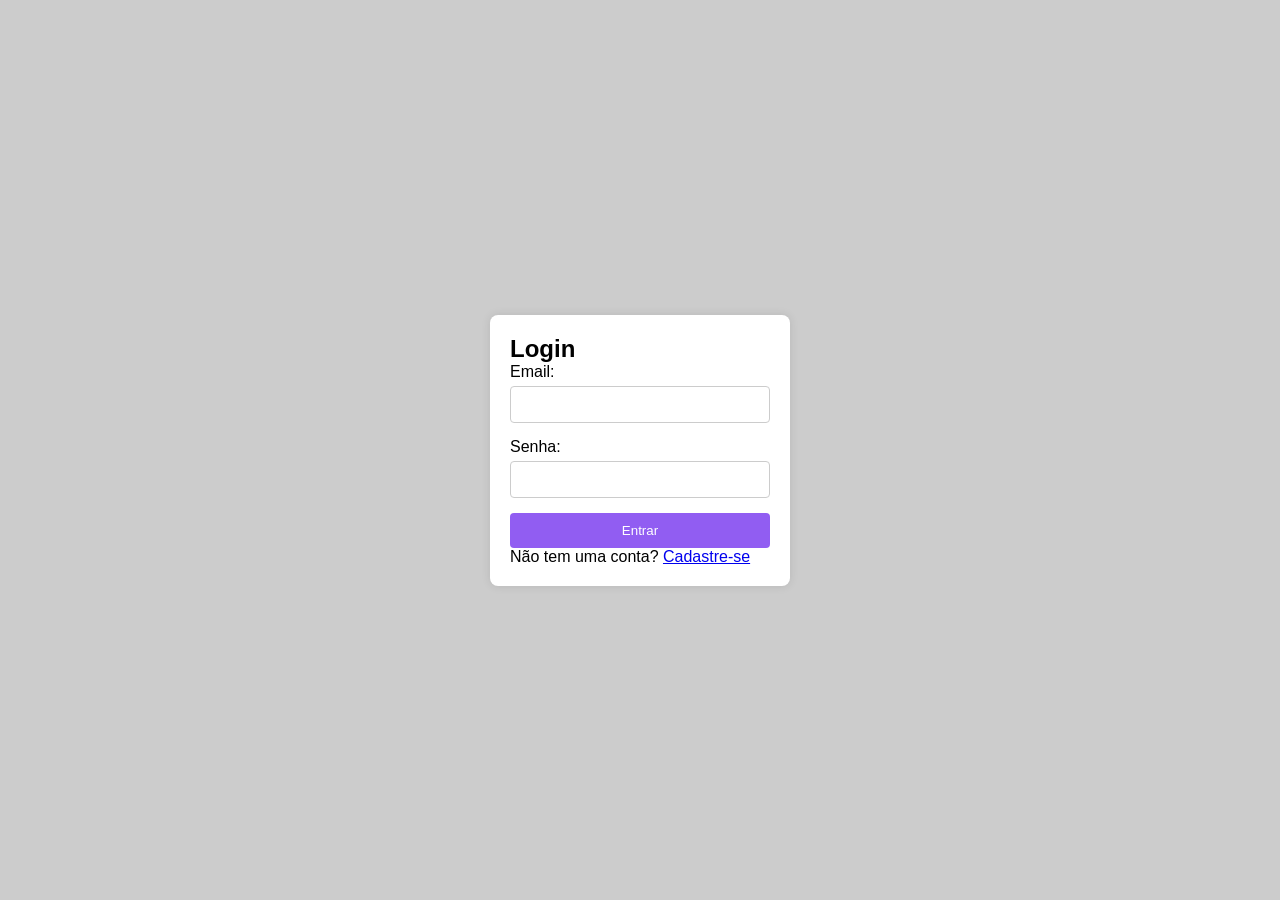
<file: socketio/login/index.html>
<!DOCTYPE html>
<html lang="pt-BR">
<head>
    <meta charset="UTF-8">
    <meta name="viewport" content="width=device-width, initial-scale=1.0">
    <link rel="stylesheet" href="style.css">
    <script src="script.js"></script>
    <title>Login</title>
</head>

<body>
<div class="login-container">
    <h2>Login</h2>
    <form class="login-form" action="#" method="post">
        <div class="form-group">
            <label for="email">Email:</label>
            <input type="email" id="email" name="email" required>
        </div>
        <div class="form-group">
            <label for="password">Senha:</label>
            <input type="password" id="password" name="password" required>
        </div>
        <button type="submit">Entrar</button>
    </form>
    <div class="login-footer">
        <p>Não tem uma conta? <a href="#">Cadastre-se</a></p>
    </div>
</div>

</body>
</html>
</file>
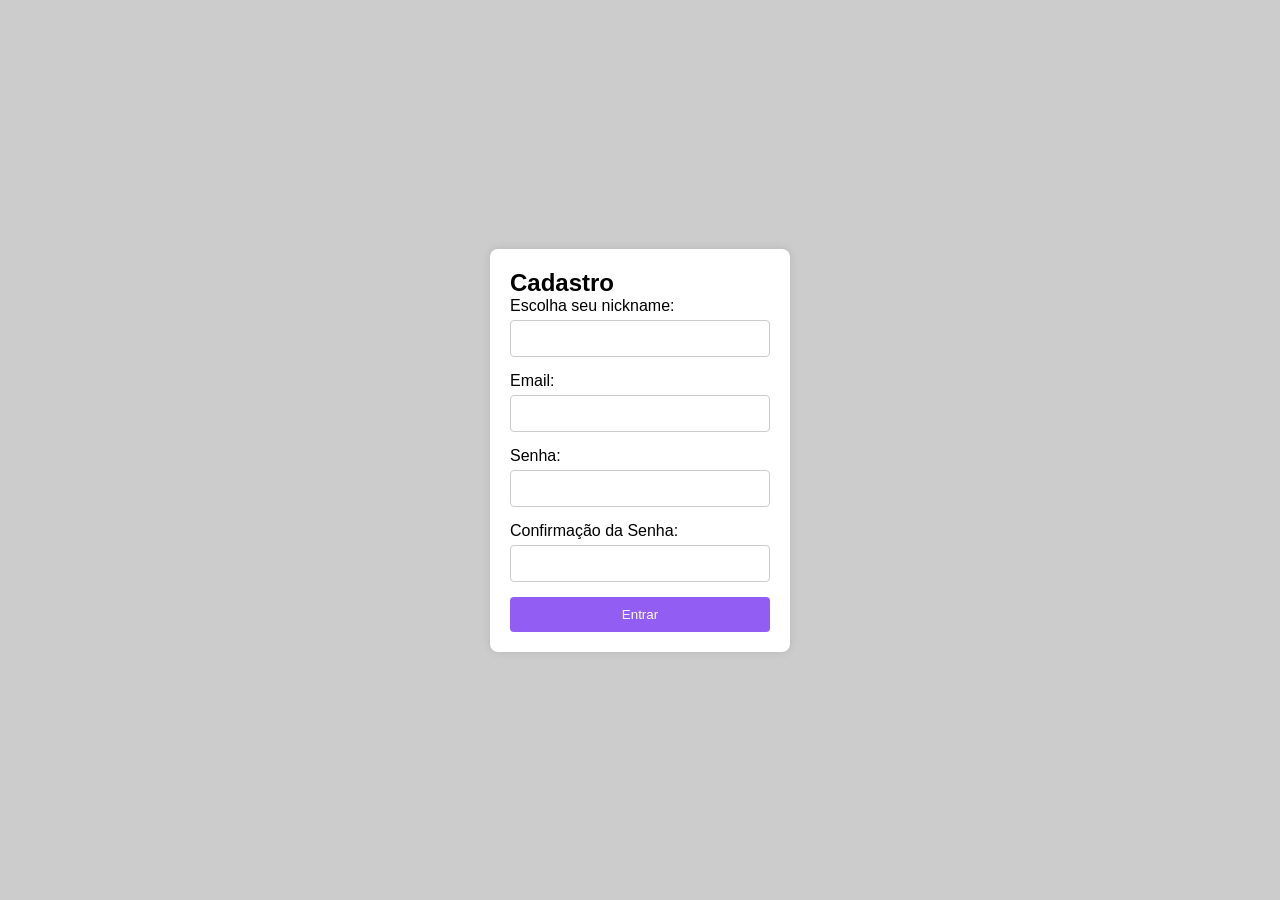
<file: socketio/telas-cadastro-login/cadastro/cadastro.html>
<!DOCTYPE html>
<html lang="pt-BR">
<head>
    <meta charset="UTF-8">
    <meta name="viewport" content="width=device-width, initial-scale=1.0">
    <link rel="stylesheet" href="style.css">
    <script src="script.js"></script>
    <title>Cadastro</title>
</head>

<body>
<div class="cadastro-container">
    <h2>Cadastro</h2>
    <form class="cadastro-form" action="#" method="post">
        <div class="form-group">
            <label for="nickname">Escolha seu nickname:</label>
            <input type="text" id="nickname" name="nickname" required>
        </div>
        <div class="form-group">
            <label for="email">Email:</label>
            <input type="email" id="email" name="email" required>
        </div>
        <div class="form-group">
            <label for="password">Senha:</label>
            <input type="password" id="password" name="password" required>
        </div>
        <div class="form-group">
            <label for="confirmPassword">Confirmação da Senha:</label>
            <input type="password" id="confirmPassword" name="confirmPassword" required>
        </div>
        <button type="submit">Entrar</button>
    </form>
</div>
</body>

</html>
</file>
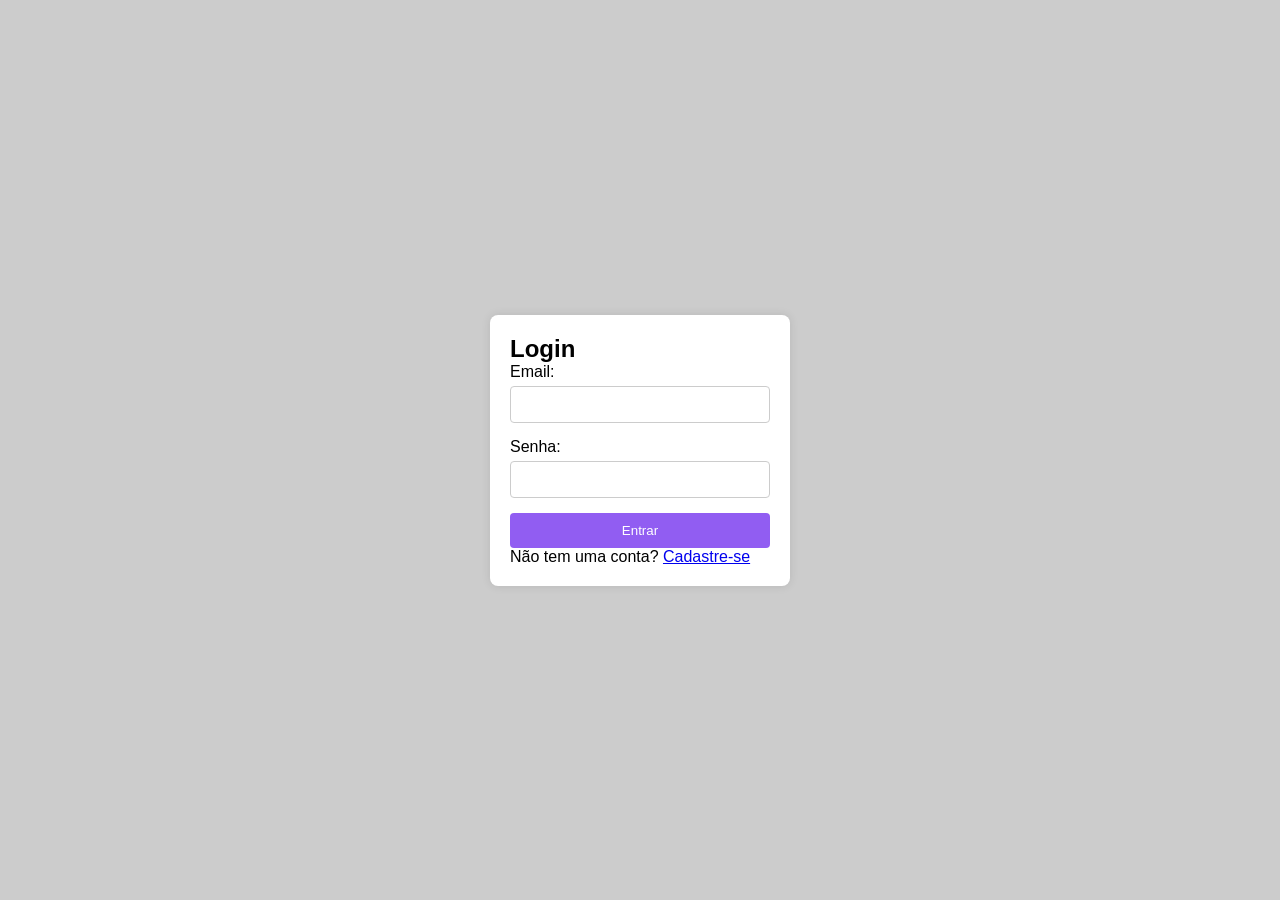
<file: socketio/telas-cadastro-login/login/login.html>
<!DOCTYPE html>
<html lang="pt-BR">
<head>
    <meta charset="UTF-8">
    <meta name="viewport" content="width=device-width, initial-scale=1.0">
    <link rel="stylesheet" href="style.css">
    <script src="script.js"></script>
    <title>Login</title>
</head>

<body>
<div class="login-container">
    <h2>Login</h2>
    <form class="login-form" action="#" method="post">
        <div class="form-group">
            <label for="email">Email:</label>
            <input type="email" id="email" name="email" required>
        </div>
        <div class="form-group">
            <label for="password">Senha:</label>
            <input type="password" id="password" name="password" required>
        </div>
        <button type="submit">Entrar</button>
    </form>
    <div class="login-footer">
        <p>Não tem uma conta? <a href="/cadastro/cadastro.html">Cadastre-se</a></p>
    </div>
</div>

</body>
</html>
</file>
<file: socketio/login/style.css>
* {
    margin: 0;
    padding: 0;
    box-sizing: border-box;
  }
  
  body {
    font-family: Arial, sans-serif;
    background-color: #ccc;
    display: flex;
    justify-content: center;
    align-items: center;
    height: 100vh;
  }
  
  .login-container {
    background-color: #fff;
    padding: 20px;
    border-radius: 8px;
    box-shadow: 0 0 10px rgba(0, 0, 0, 0.1);
    width: 300px;
  }
  
  .login-form h2 {
    text-align: center;
    margin-bottom: 20px;
  }
  
  .form-group {
    margin-bottom: 15px;
  }
  
  .form-group label {
    display: block;
    margin-bottom: 5px;
  }
  
  .form-group input {
    width: 100%;
    padding: 10px;
    border: 1px solid #ccc;
    border-radius: 4px;
  }
  
  button {
    width: 100%;
    padding: 10px;
    background-color: #915df2;
    color: white;
    border: none;
    border-radius: 4px;
    cursor: pointer;
  }
  
  button:hover {
    background-color: #5400f1;
  }
</file>
<file: socketio/telas-cadastro-login/cadastro/style.css>
* {
    margin: 0;
    padding: 0;
    box-sizing: border-box;
  }
  
  body {
    font-family: Arial, sans-serif;
    background-color: #ccc;
    display: flex;
    justify-content: center;
    align-items: center;
    height: 100vh;
  }
  
  .cadastro-container {
    background-color: #fff;
    padding: 20px;
    border-radius: 8px;
    box-shadow: 0 0 10px rgba(0, 0, 0, 0.1);
    width: 300px;
  }
  
  .cadastro-form h2 {
    text-align: center;
    margin-bottom: 20px;
  }
  
  .form-group {
    margin-bottom: 15px;
  }
  
  .form-group label {
    display: block;
    margin-bottom: 5px;
  }
  
  .form-group input {
    width: 100%;
    padding: 10px;
    border: 1px solid #ccc;
    border-radius: 4px;
  }
  
  button {
    width: 100%;
    padding: 10px;
    background-color: #915df2;
    color: white;
    border: none;
    border-radius: 4px;
    cursor: pointer;
  }
  
  button:hover {
    background-color: #5400f1;
  }
</file>
<file: socketio/telas-cadastro-login/login/style.css>
* {
    margin: 0;
    padding: 0;
    box-sizing: border-box;
  }
  
  body {
    font-family: Arial, sans-serif;
    background-color: #ccc;
    display: flex;
    justify-content: center;
    align-items: center;
    height: 100vh;
  }
  
  .login-container {
    background-color: #fff;
    padding: 20px;
    border-radius: 8px;
    box-shadow: 0 0 10px rgba(0, 0, 0, 0.1);
    width: 300px;
  }
  
  .login-form h2 {
    text-align: center;
    margin-bottom: 20px;
  }
  
  .form-group {
    margin-bottom: 15px;
  }
  
  .form-group label {
    display: block;
    margin-bottom: 5px;
  }
  
  .form-group input {
    width: 100%;
    padding: 10px;
    border: 1px solid #ccc;
    border-radius: 4px;
  }
  
  button {
    width: 100%;
    padding: 10px;
    background-color: #915df2;
    color: white;
    border: none;
    border-radius: 4px;
    cursor: pointer;
  }
  
  button:hover {
    background-color: #5400f1;
  }
</file>
